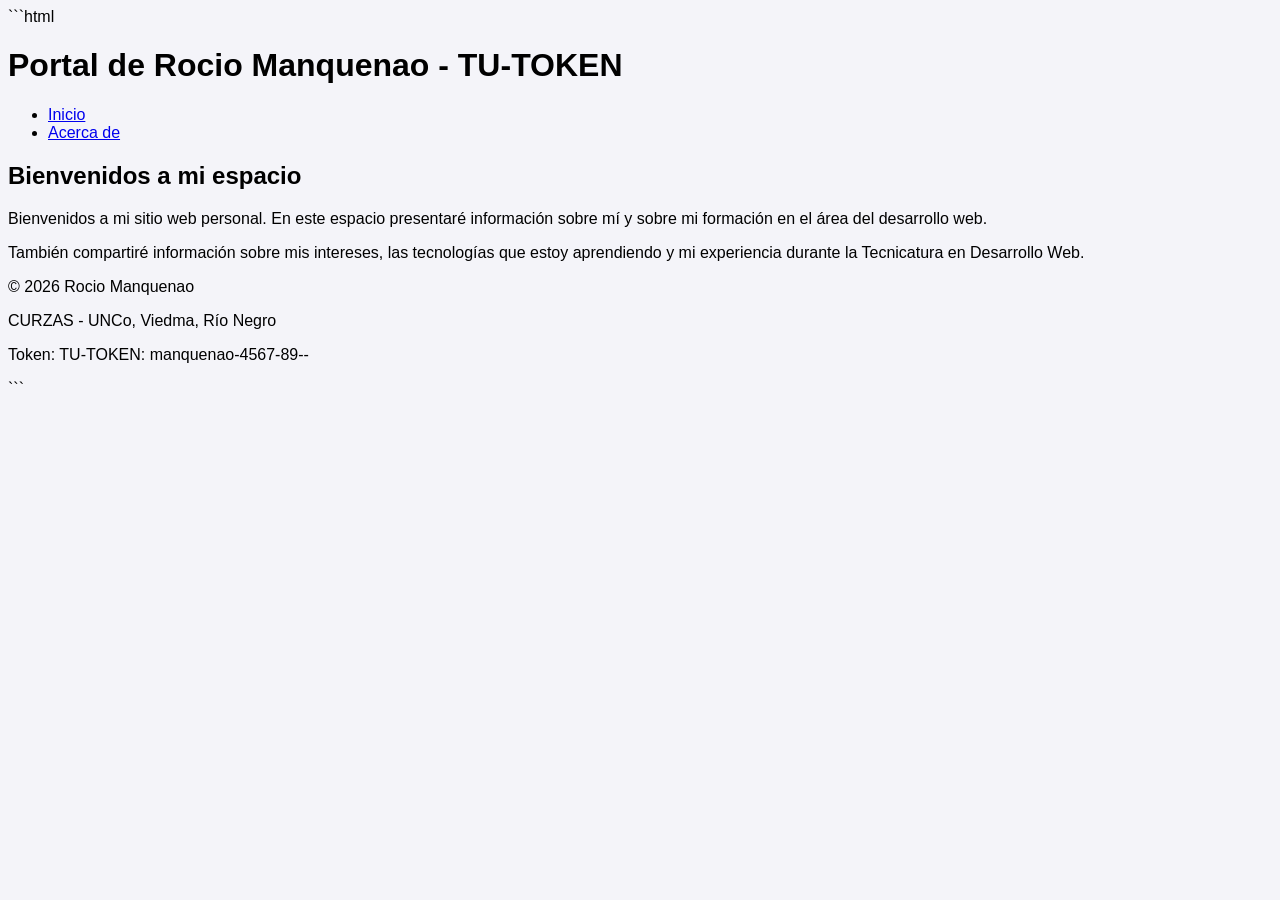
<file: manquenao-2747-93/index.html>
<!DOCTYPE html>

```html
<!DOCTYPE html>
<html lang="es">

<head>
    <meta charset="UTF-8">
    <meta name="viewport" content="width=device-width, initial-scale=1.0">

    <title>Portal de Rocio Manquenao</title>

    <link rel="stylesheet" href="styles.css">
</head>


<body>

    <!-- TOKEN-ALUMNO: TU-TOKEN -->

    <header>
        <h1>Portal de Rocio Manquenao - TU-TOKEN</h1>
    </header>

    <nav>
        <ul>
            <li>
                <a href="index.html">Inicio</a>
            </li>

            <li>
                <a href="acercade.html">Acerca de</a>
            </li>
        </ul>
    </nav>

    <main>

        <section>
            <h2>Bienvenidos a mi espacio</h2>

            <p>
                Bienvenidos a mi sitio web personal. En este espacio
                presentaré información sobre mí y sobre mi formación
                en el área del desarrollo web.
            </p>

            <p>
                También compartiré información sobre mis intereses,
                las tecnologías que estoy aprendiendo y mi experiencia
                durante la Tecnicatura en Desarrollo Web.
            </p>
        </section>

    </main>

    <footer>
        <p>© 2026 Rocio Manquenao</p>

        <p>CURZAS - UNCo, Viedma, Río Negro</p>

        <p>Token: TU-TOKEN: manquenao-4567-89--</p>
    </footer>

</body>

</html>
```
</file>
<file: manquenao-2747-93/styles.css>
body {
    font-family: sans-serif;
    background-color: #f4f4f9;
}
</file>
